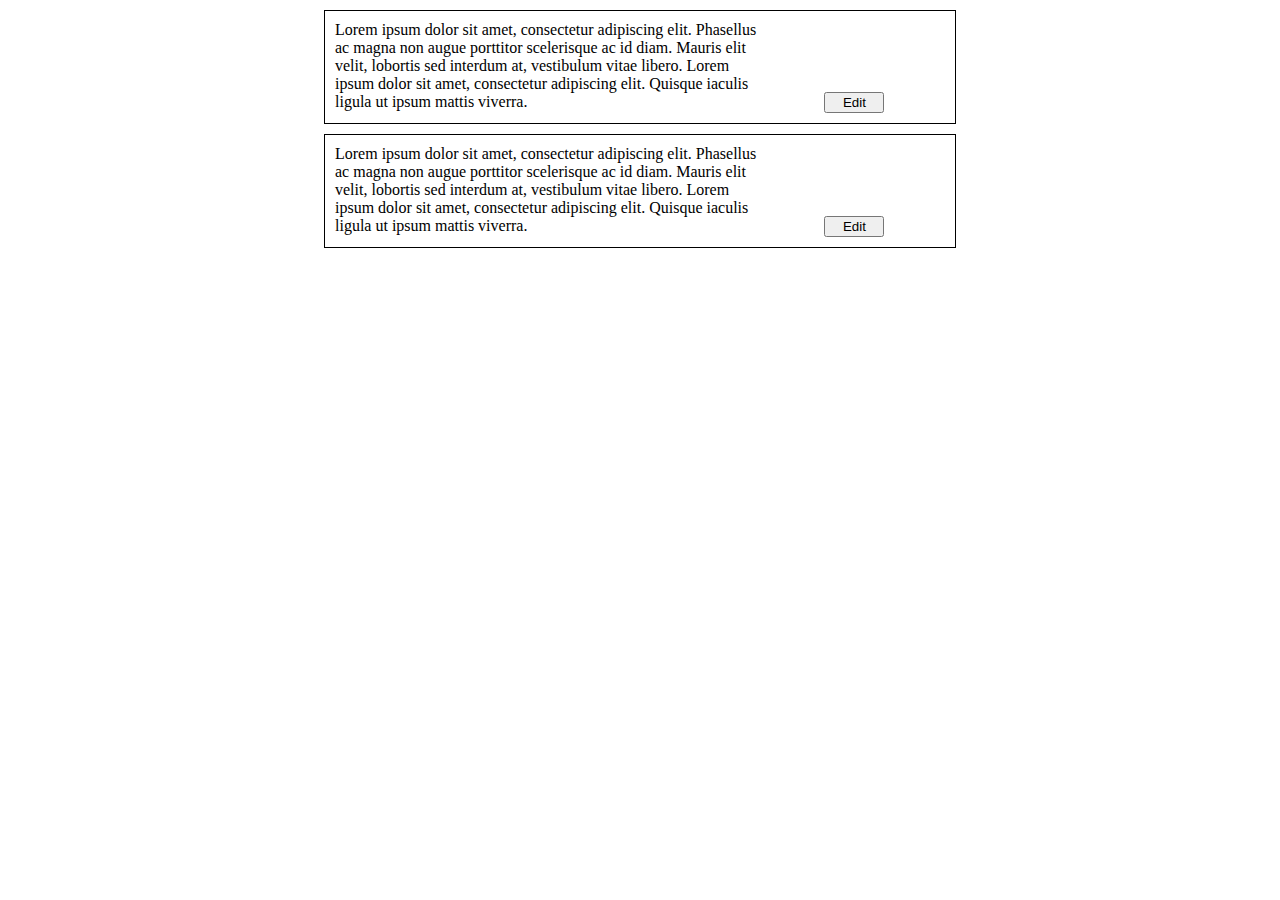
<file: index.html>
<!-- <div id="example-one" contenteditable="true">
<style scoped>
  #example-one { margin-bottom: 10px; }
  [contenteditable="true"] { padding: 10px; outline: 2px dashed #CCC; }
  [contenteditable="true"]:hover { outline: 2px dashed #0090D2; }
</style>
<p>Everything contained within this div is editable in browsers that support <code>HTML5</code>. Go on, give it a try: click it and start typing.</p>
</div> -->

<!DOCTYPE html>
<html ng-app="eidApp">
<head>
	<title>Make Editable Custom Directive</title>
	<script src="angular.js"></script>
	<script src="eid.js"></script>
	<link rel="stylesheet" href="style.css">
</head>
<body>
	<div class="page">
		<div class="text">
			<make-editable>Lorem ipsum dolor sit amet, consectetur adipiscing elit. Phasellus ac magna non augue porttitor scelerisque ac id diam. Mauris elit velit, lobortis sed interdum at, vestibulum vitae libero. Lorem ipsum dolor sit amet, consectetur adipiscing elit. Quisque iaculis ligula ut ipsum mattis viverra.</make-editable>
		</div>
		<div class="text">
			<make-editable>Lorem ipsum dolor sit amet, consectetur adipiscing elit. Phasellus ac magna non augue porttitor scelerisque ac id diam. Mauris elit velit, lobortis sed interdum at, vestibulum vitae libero. Lorem ipsum dolor sit amet, consectetur adipiscing elit. Quisque iaculis ligula ut ipsum mattis viverra.</make-editable>
		</div>
	</div>
</body>
</html>
</file>
<file: style.css>
.page {
	width: 50%;
	margin: auto;
}

.text {
	border: solid black 1px;
	margin-top: 10px;
	padding: 10px;
}

.editing {
	color: red;
}

.left {
	width: 70%;
}

.right {
	width: 29%;
}

.left, .right {
	display: inline-block;
}

button {
	width: 60px;
	display: block;
	margin: auto;
}
</file>
